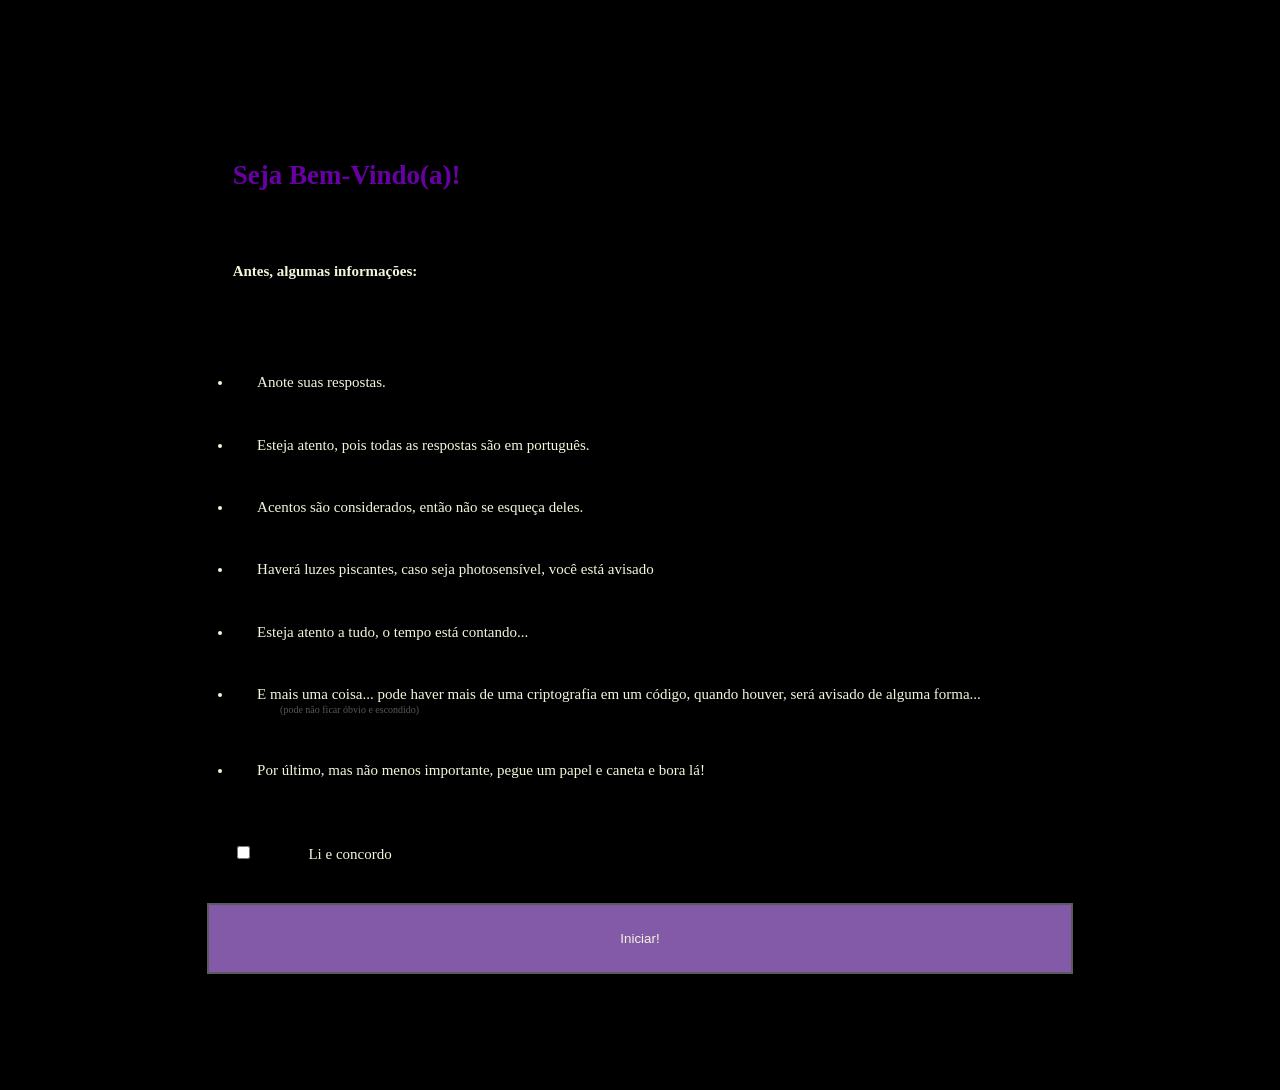
<file: index.html>
<!DOCTYPE html>
<html lang="en">
<head>
    <meta charset="UTF-8">
    <meta name="viewport" content="width=device-width, initial-scale=1.0">
    <link rel="stylesheet" href="style.css">
    <title>Document</title>
</head>
<body>
    <div class="tudo">
        <h1>Seja Bem-Vindo(a)!</h1>
        <h4>Antes, algumas informações:</h4>
        <ul>
            <li>Anote suas respostas.</li>
            <li>Esteja atento, pois todas as respostas são em português.</li>
            <li>Acentos são considerados, então não se esqueça deles.</li>
            <li>Haverá luzes piscantes, caso seja photosensível, você está avisado</li>
            <li>Esteja atento a tudo, o tempo está contando...</li>
            <li>E mais uma coisa... pode haver mais de uma criptografia em um código, quando houver, será avisado de alguma forma... <span class="pequeno">(pode não ficar óbvio e escondido)</span></li>
            <li>Por último, mas não menos importante, pegue um papel e caneta e bora lá!</li>
        </ul>

        <label class="checkbox-container">
            <input type="checkbox" id="aceitar">
            <span class="checkmark"></span>
            Li e concordo
        </label><br>

        <button id="botao_iniciar" disabled>Iniciar!</button>
    </div>
    <script src="script.js"></script>
</body>
</html>
</file>
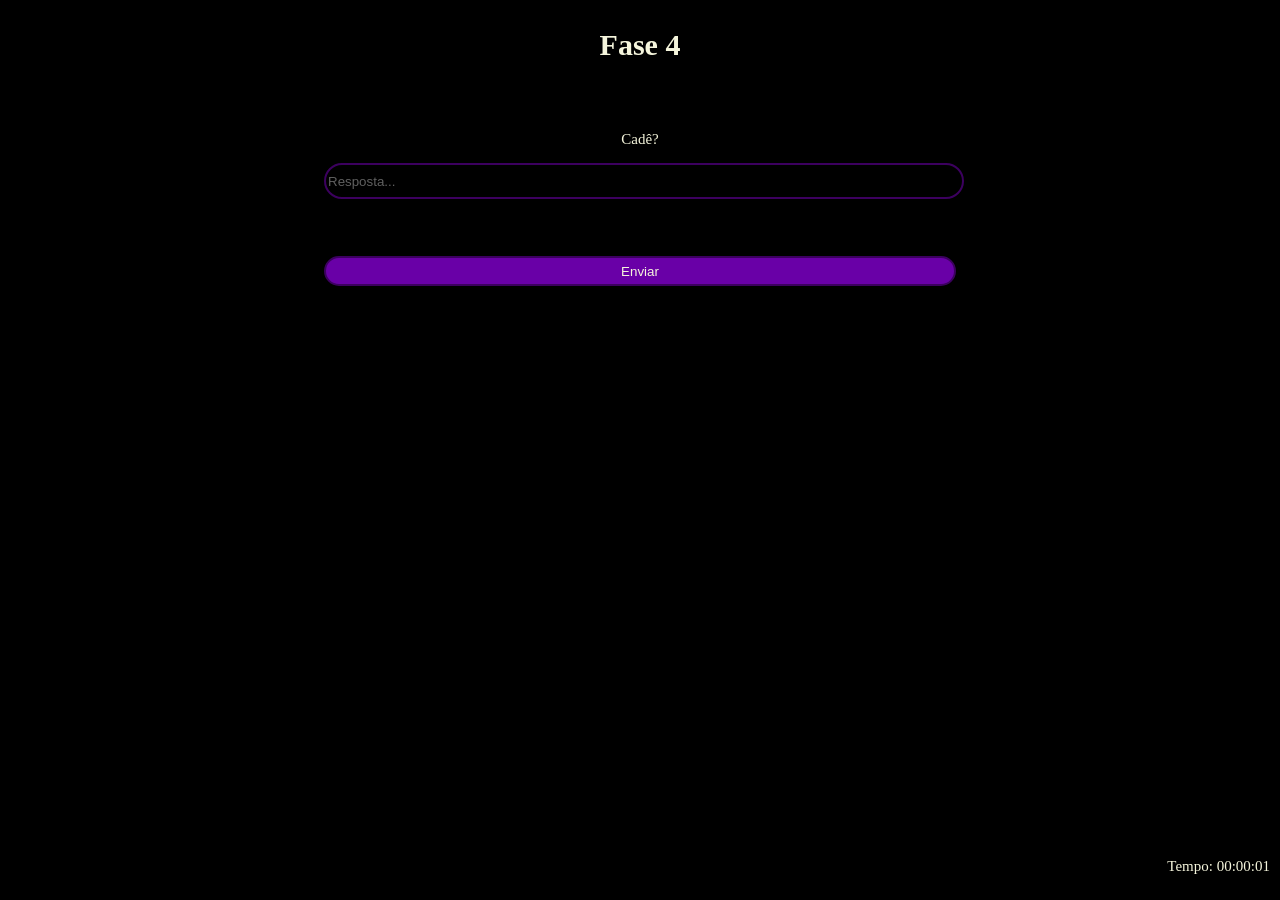
<file: fases/0806.html>
<!DOCTYPE html>
<html lang="en">
<head>
    <meta charset="UTF-8">
    <meta name="viewport" content="width=device-width, initial-scale=1.0">
    <link rel="stylesheet" href="style.css">
    <title>Fourth</title>
</head>
<body>
    <div class="all">
        <h1>Fase 4</h1><br><br>
        <p>Cadê?</p>
        <input type="text" id="answer0806" placeholder="Resposta..."><br><br>
        <button id="verificar">Enviar</button>

        <p id="mensagem"></p>
        <p class="apagado">IkV1IHZvdSBhdMOpIG8gaW5mZXJubyBwcmEgdGUgYnVzY2FyIiAiRXUgdG8gbm8gY29saXNldSwgdmVtIG1lIGJ1c2Nhci4uLiI=</p>

    </div>
    <div class="tempo"><p id="cronometro">Tempo: 00:00:00</p></div>
    <script src="script1914.js"></script>
    <script src="tempo.js"></script>
</body>
</html>
</file>
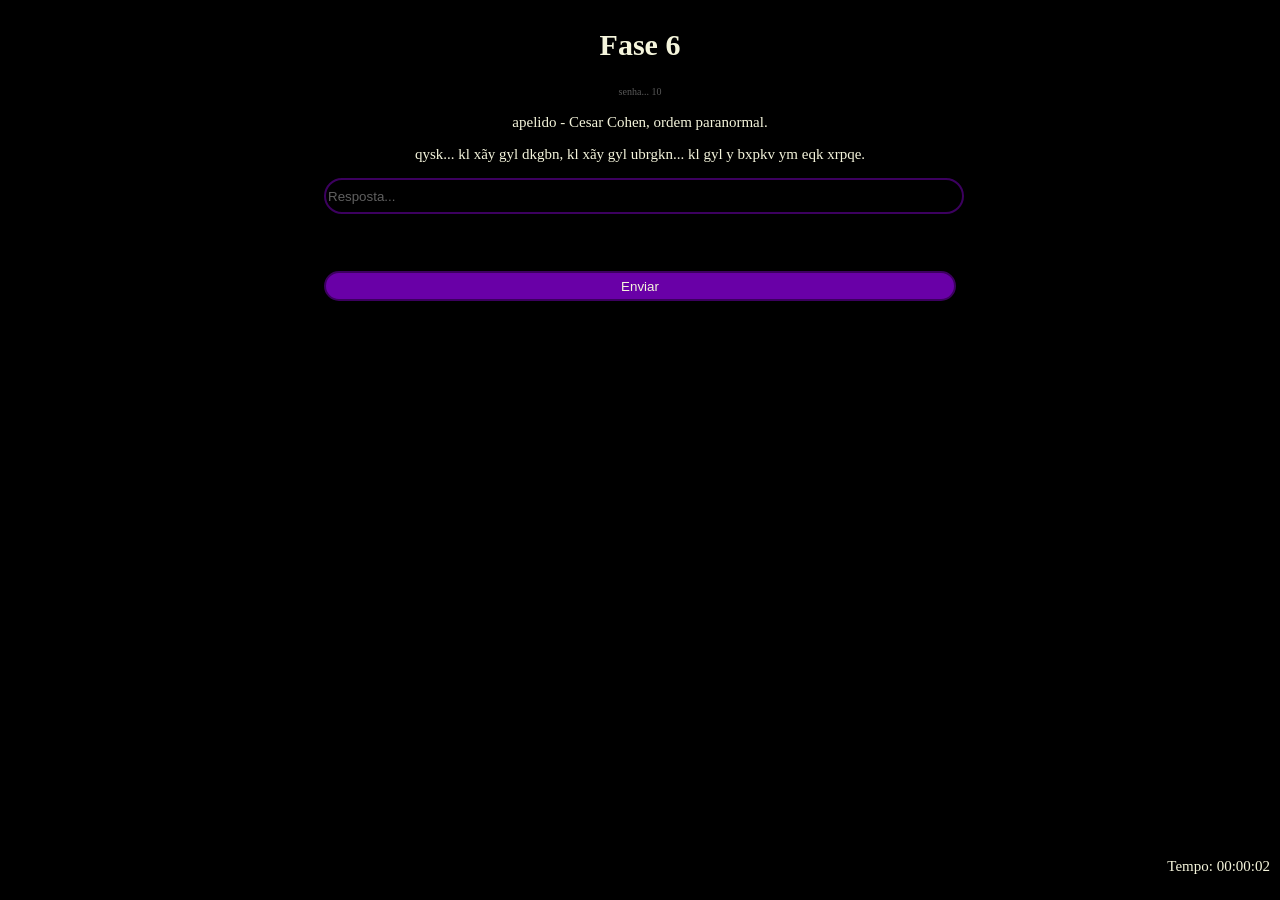
<file: fases/1110.html>
<!DOCTYPE html>
<html lang="en">
<head>
    <meta charset="UTF-8">
    <meta name="viewport" content="width=device-width, initial-scale=1.0">
    <link rel="stylesheet" href="style.css">
    <title>Sixth</title>
</head>
<body>
    <div class="all">
        <h1>Fase 6</h1>
        <span>senha... 10</span><br>
        <p>apelido - Cesar Cohen, ordem paranormal.</p>
        <p>qysk... kl xãy gyl dkgbn, kl xãy gyl ubrgkn... kl gyl y bxpkv ym eqk xrpqe.</p>
        <input type="text" id="answer1110" placeholder="Resposta..."><br><br>
        <button id="verificar">Enviar</button>

        <p id="mensagem"></p>
    </div>
    <div class="tempo"><p id="cronometro">Tempo: 00:00:00</p></div>
    <script src="script1928.js"></script>
    <script src="tempo.js"></script>
</body>
</html>
</file>
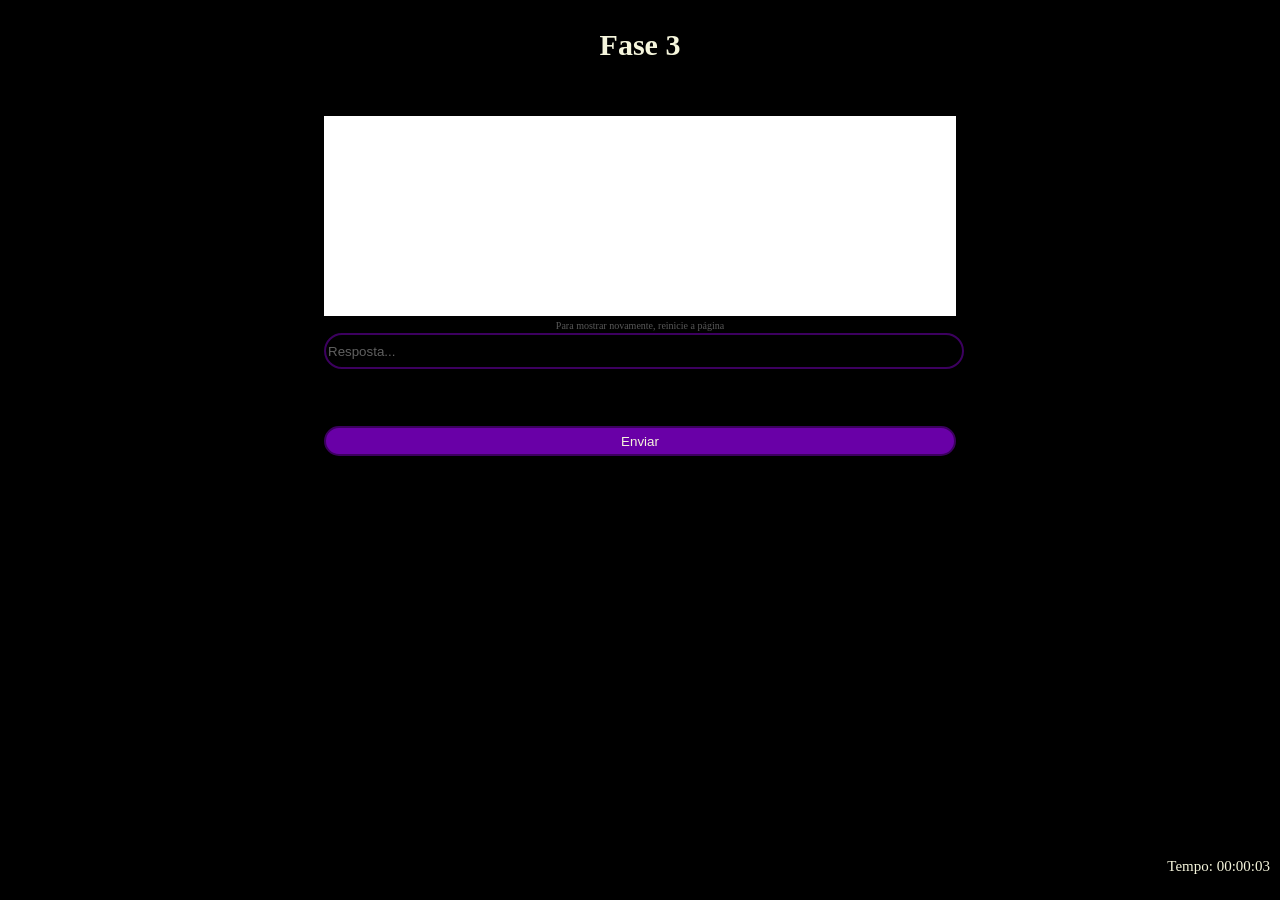
<file: fases/1405.html>
<!DOCTYPE html>
<html lang="en">
<head>
    <meta charset="UTF-8">
    <meta name="viewport" content="width=device-width, initial-scale=1.0">
    <link rel="stylesheet" href="style.css">
    <title>Third</title>
</head>
<body>
    <div class="all">
        <h1>Fase 3</h1><br><br>
        <div class="codigo"></div>
        <span>Para mostrar novamente, reinicie a página</span>
        <input type="text" id="answer1405" placeholder="Resposta..."><br><br>
        <button id="verificar">Enviar</button>

        <p id="mensagem"></p>
    </div>
    <div class="tempo"><p id="cronometro">Tempo: 00:00:00</p></div>
    <script src="script1849.js"></script>
    <script src="tempo.js"></script>
</body>
</html>
</file>
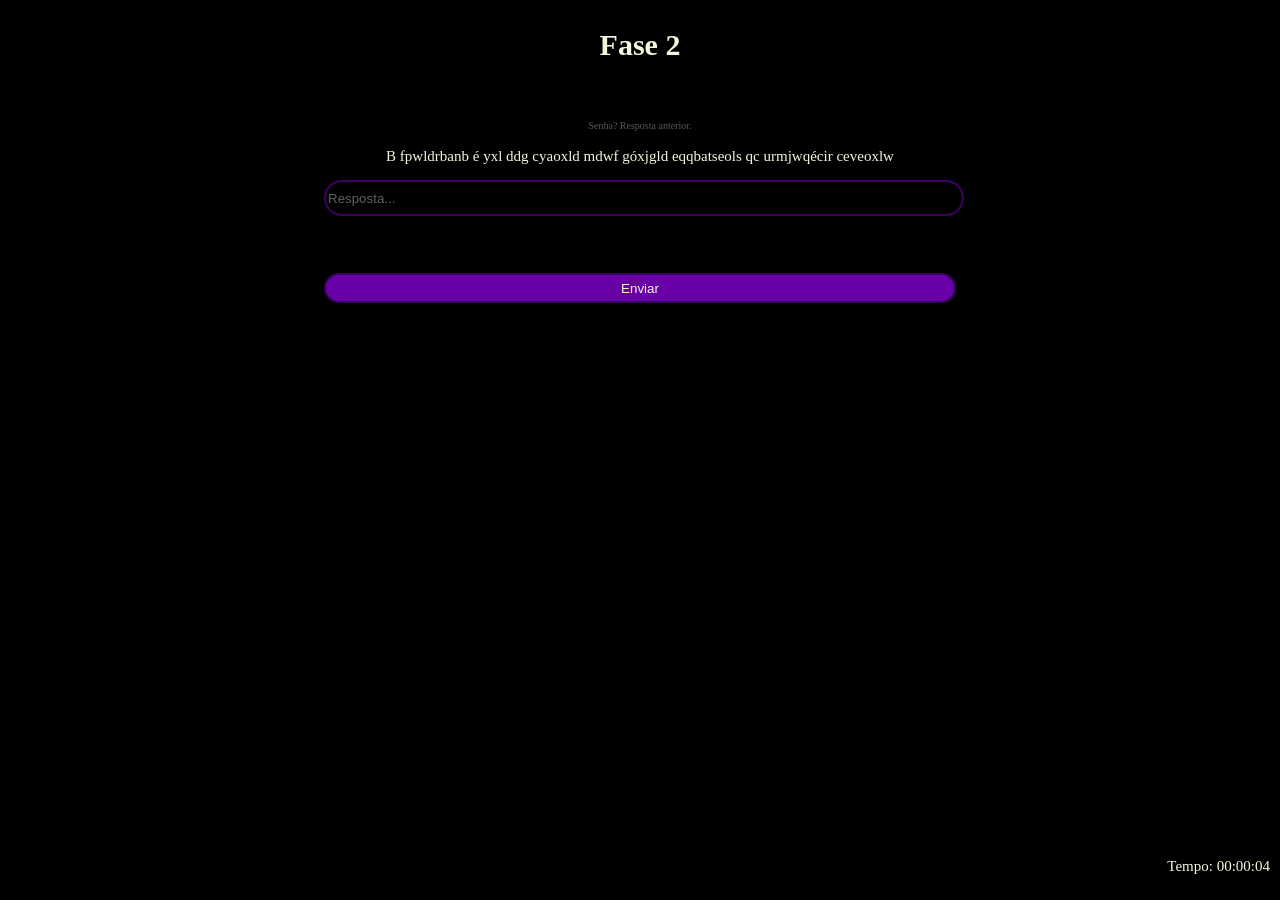
<file: fases/1604.html>
<!DOCTYPE html>
<html lang="en">
<head>
    <meta charset="UTF-8">
    <meta name="viewport" content="width=device-width, initial-scale=1.0">
    <link rel="stylesheet" href="style.css">
    <title>Second</title>
</head>
<body>
    <div class="all">
        <h1>Fase 2</h1><br><br>
        <span>Senha? Resposta anterior.</span>
        <p>B fpwldrbanb é yxl ddg cyaoxld mdwf góxjgld eqqbatseols qc urmjwqécir ceveoxlw</p>
        <input type="text" id="answer1604" placeholder="Resposta..."><br><br>
        <button id="verificar">Enviar</button>

        <p id="mensagem"></p>
    </div>
    <div class="tempo"><p id="cronometro">Tempo: 00:00:00</p></div>
    <script src="script1623.js"></script>
    <script src="tempo.js"></script>
</body>
</html>
</file>
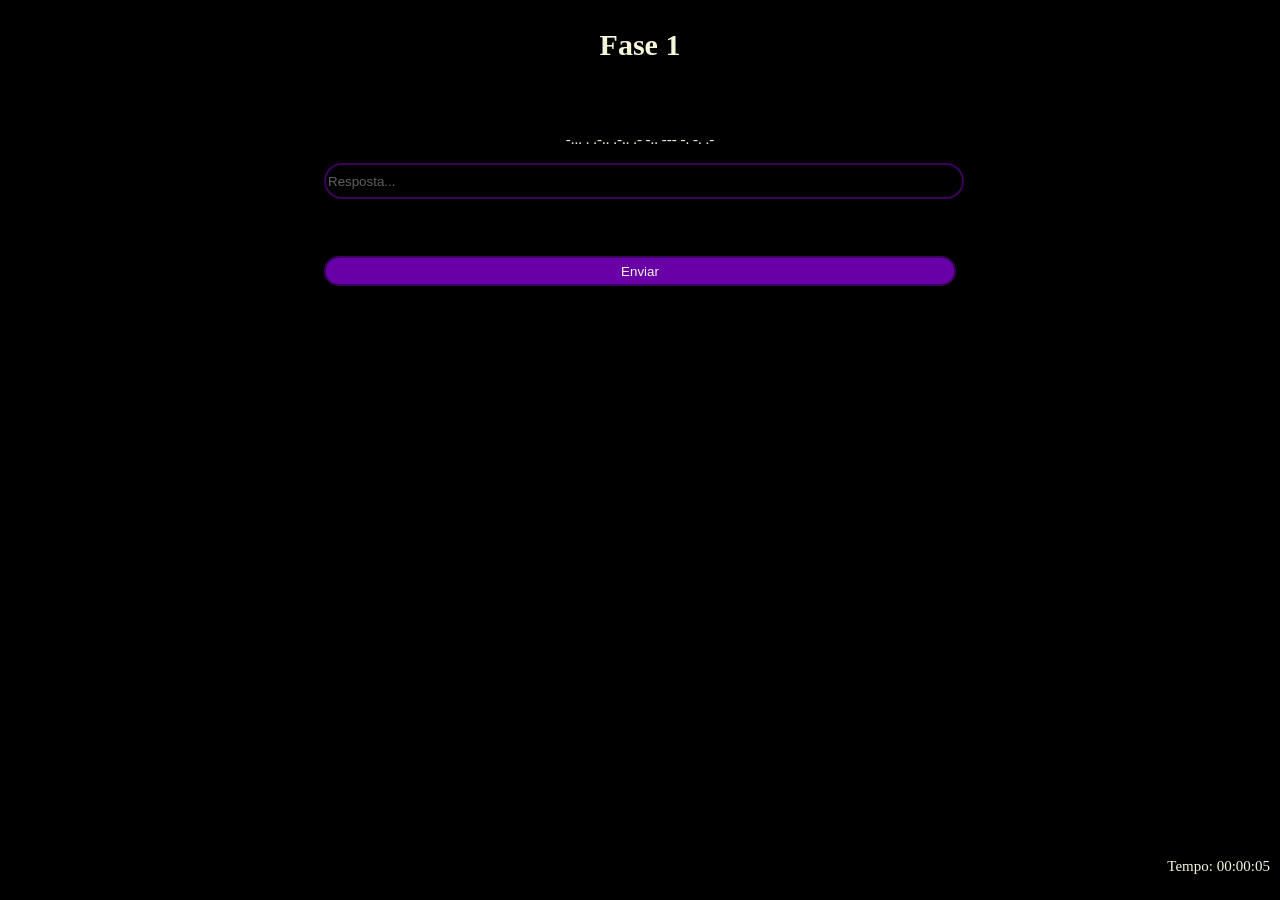
<file: fases/2003.html>
<!DOCTYPE html>
<html lang="en">
<head>
    <meta charset="UTF-8">
    <meta name="viewport" content="width=device-width, initial-scale=1.0">
    <link rel="stylesheet" href="style.css">
    <title>First</title>
</head>
<body>
    <div class="all">
        <h1>Fase 1</h1><br><br>
        <p>-... . .-.. .-.. .- -.. --- -. -. .-</p>
        <input type="text" id="answer2003" placeholder="Resposta..."><br><br>
        <button id="verificar">Enviar</button>

        <p id="mensagem"></p>
    </div>
    <div class="tempo"><p id="cronometro">Tempo: 00:00:00</p></div>
    <script src="script1617.js"></script>
    <script src="tempo.js"></script>
</body>
</html>
</file>
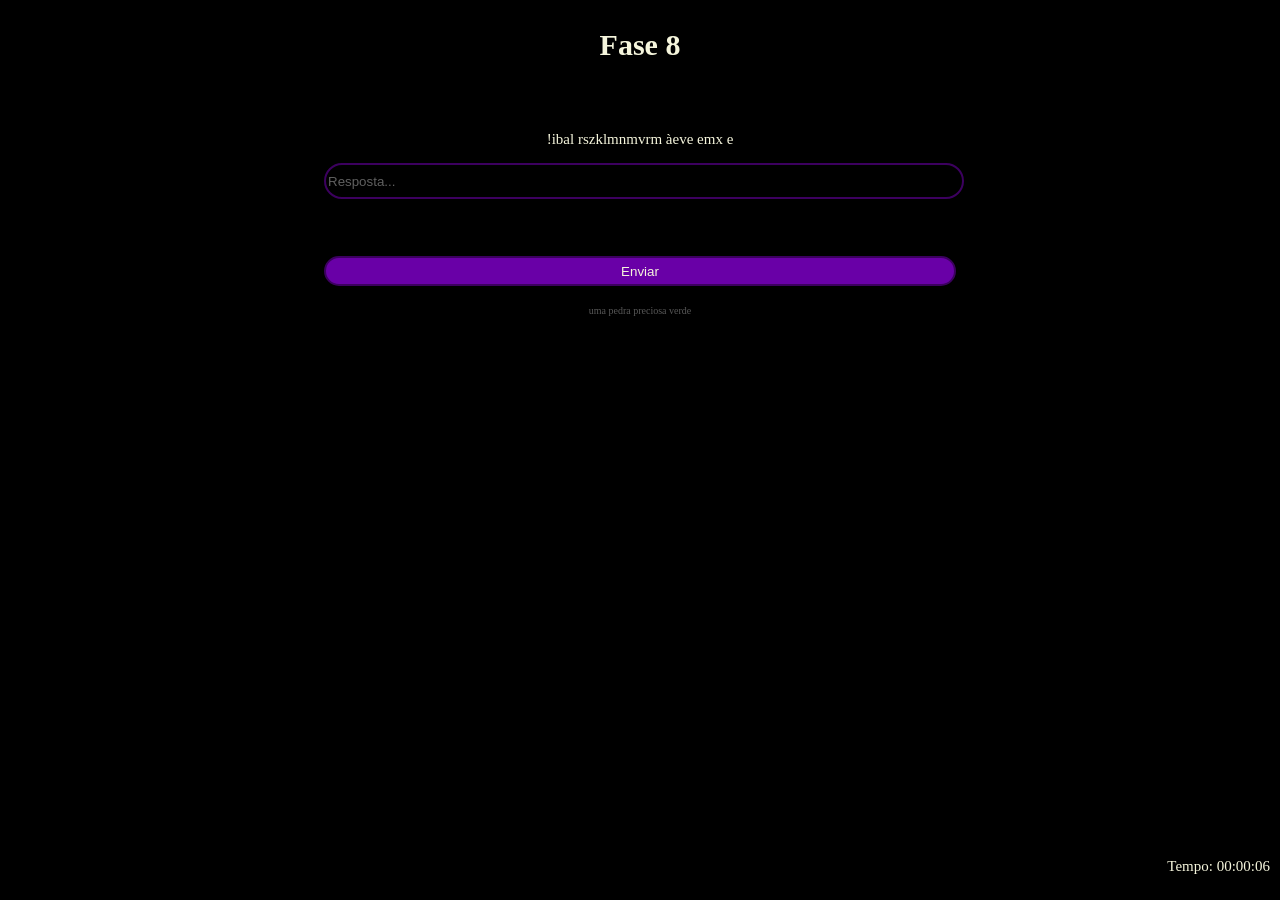
<file: fases/2012.html>
<!DOCTYPE html>
<html lang="en">
<head>
    <meta charset="UTF-8">
    <meta name="viewport" content="width=device-width, initial-scale=1.0">
    <link rel="stylesheet" href="style.css">
    <title>eighth</title>
</head>
<body>
    <div class="all">
        <h1>Fase 8</h1><br><br>
        <p>!ibal rszklmnmvrm àeve emx e</p>
        <input type="text" id="answer2012" placeholder="Resposta..."><br><br>
        <button id="verificar">Enviar</button>

        <p id="mensagem"></p>
        <span>uma pedra preciosa verde</span>
    </div>
    <div class="tempo"><p id="cronometro">Tempo: 00:00:00</p></div>
    <script src="script1957.js"></script>
    <script src="tempo.js"></script>
</body>
</html>
</file>
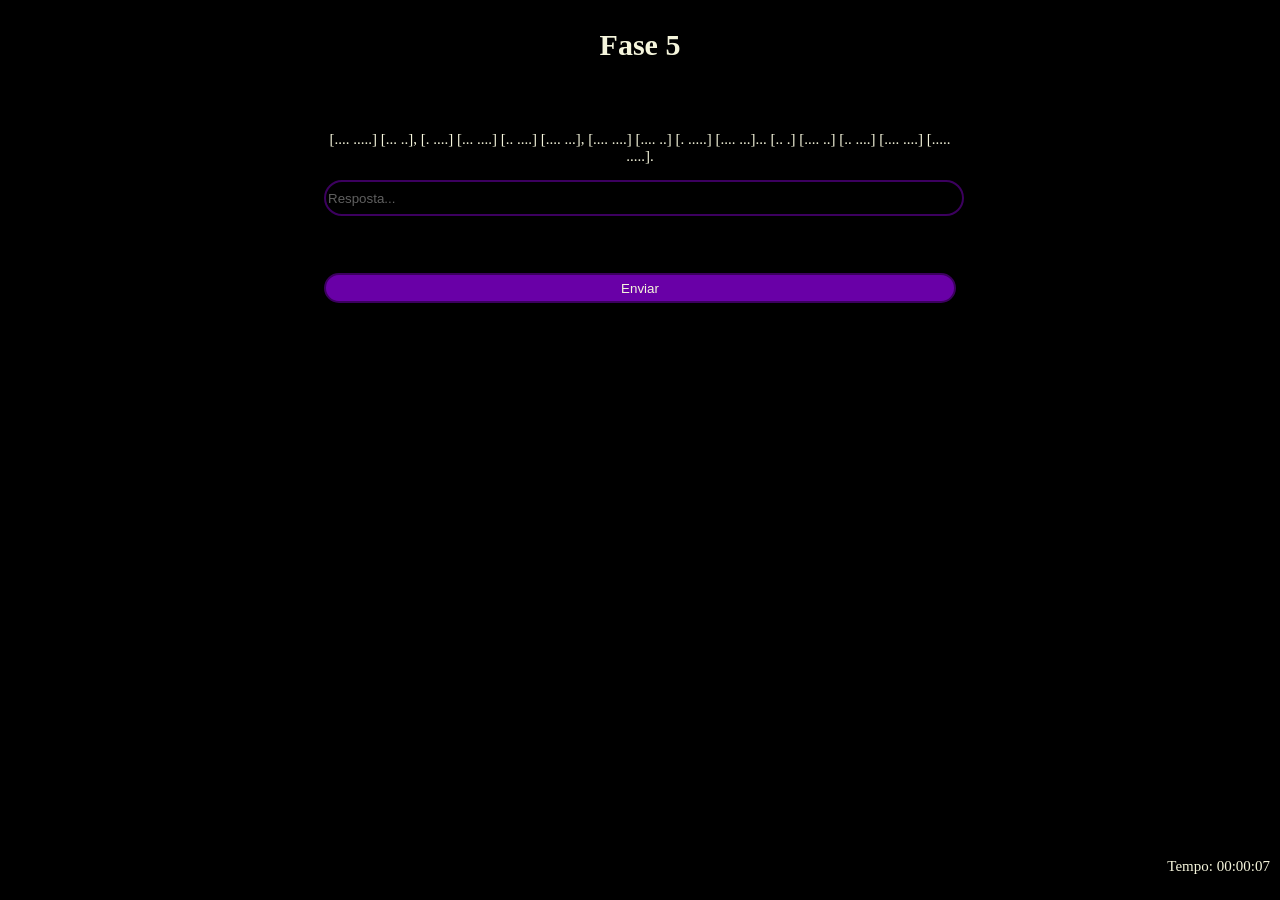
<file: fases/2806.html>
<!DOCTYPE html>
<html lang="en">
<head>
    <meta charset="UTF-8">
    <meta name="viewport" content="width=device-width, initial-scale=1.0">
    <link rel="stylesheet" href="style.css">
    <title>Fifth</title>
</head>
<body>
    <div class="all">
        <h1>Fase 5</h1><br><br>
        <p>[.... .....]  [... ..],  [. ....]  [... ....]  [.. ....]  [.... ...],  [.... ....]  [.... ..]  [. .....]  [.... ...]...  [.. .]  [.... ..]  [.. ....]  [.... ....]  [..... .....].</p>
        <input type="text" id="answer2806" placeholder="Resposta..."><br><br>
        <button id="verificar">Enviar</button>

        <p id="mensagem"></p>
    </div>
    <div class="tempo"><p id="cronometro">Tempo: 00:00:00</p></div>
    <script src="script1920.js"></script>
    <script src="tempo.js"></script>
</body>
</html>
</file>
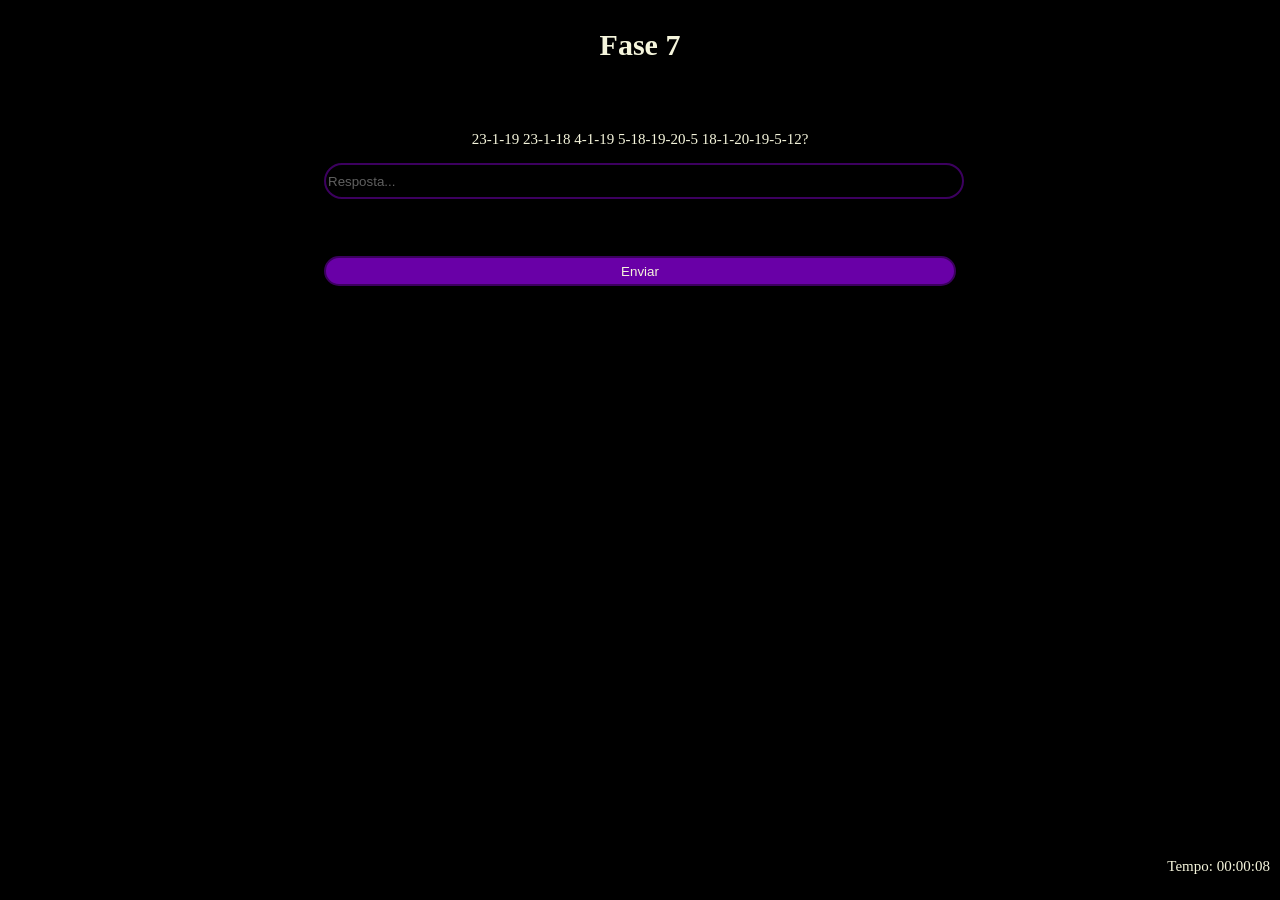
<file: fases/3110.html>
<!DOCTYPE html>
<html lang="en">
<head>
    <meta charset="UTF-8">
    <meta name="viewport" content="width=device-width, initial-scale=1.0">
    <link rel="stylesheet" href="style.css">
    <title>seventh</title>
</head>
<body>
    <div class="all">
        <h1>Fase 7</h1><br><br>
        <p>23-1-19 23-1-18 4-1-19 5-18-19-20-5 18-1-20-19-5-12?</p>
        <input type="text" id="answer3110" placeholder="Resposta..."><br><br>
        <button id="verificar">Enviar</button>

        <p id="mensagem"></p>
    </div>
    <div class="tempo"><p id="cronometro">Tempo: 00:00:00</p></div>
    <script src="script1956.js"></script>
    <script src="tempo.js"></script>
</body>
</html>
</file>
<file: style.css>
*{
    background-color: black;
    color: beige;
    padding: 3%;
}
body{
    display: flex;
    align-items: center;
    justify-content: center;
    font-size: 15px;
}
h1{
    font-size: 27px;
    color: rgb(105, 0, 167);
}
.pequeno{
    font-size: 10px;
    color: rgb(88, 88, 88);
    background-color: transparent;
}
li{
    line-height: 0.9;
    text-align: left;
}
button{
    background-color: rgb(105, 0, 167);
    width: 100%;
    border: 2px solid rgb(60, 0, 95);
    margin-top: 40px;
}
button:disabled{
    background-color: rgb(130, 90, 167);
    border: 2px solid rgb(92, 90, 95);
}
input[type="checkbox"] {
    accent-color: rgb(105, 0, 167);
}
</file>
<file: fases/style.css>
.apagado{
    color: black;
    word-break: break-word;
}
*{
    background-color: black;
    color: beige;
}
body{
    display: flex;
    align-items: center;
    justify-content: center;
    text-align: center;
    font-size: 15px;
}
.all{
    width: 50%;
}
input, button{
    border: 2px solid rgb(60, 0, 95);
    border-radius: 20px;
    width: 100%;
    height: 30px;
}
::placeholder {
    color: rgb(120, 120, 120);
    opacity: 0.8; /* deixa mais visível */
}
button{
    background-color: rgb(105, 0, 167);
    margin-top: 40px;
}
#cronometro {
    position: fixed;
    bottom: 0;
    right: 0; /* ou left: 0 se quiser do outro lado */
    padding: 10px;
}
span{
    font-size: 10px;
    color: rgb(88, 88, 88);
    background-color: transparent;
}
.codigo {
    width: 100%;
    height: 200px;
}
</file>
